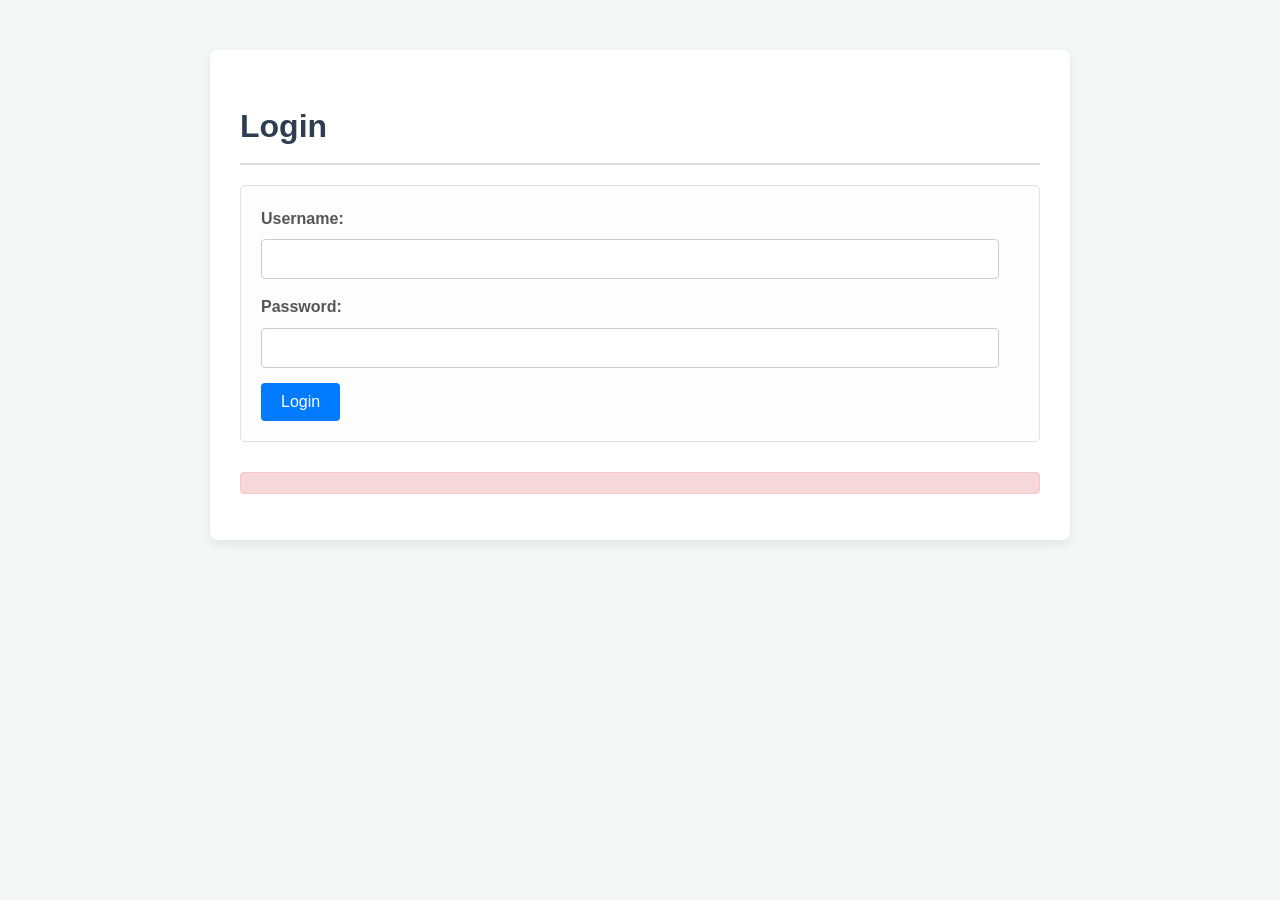
<file: frontend/index.html>
<!DOCTYPE html>
<html lang="en">
<head>
    <meta charset="UTF-8">
    <meta name="viewport" content="width=device-width, initial-scale=1.0">
    <title>Login - Secure Product App</title>
    <link rel="stylesheet" href="style.css">
</head>
<body>
    <div class="container">
        <h1>Login</h1>
        <form id="loginForm">
            <div class="form-group">
                <label for="username">Username:</label>
                <input type="text" id="username" name="username" required autocomplete="username">
            </div>
            <div class="form-group">
                <label for="password">Password:</label>
                <input type="password" id="password" name="password" required autocomplete="current-password">
            </div>
            <button type="submit">Login</button>
        </form>
        <!-- 錯誤訊息顯示區塊，使用 textContent 避免 XSS -->
        <p id="message" class="error-message"></p>
    </div>

    <script src="app.js"></script>
</body>
</html>
</file>
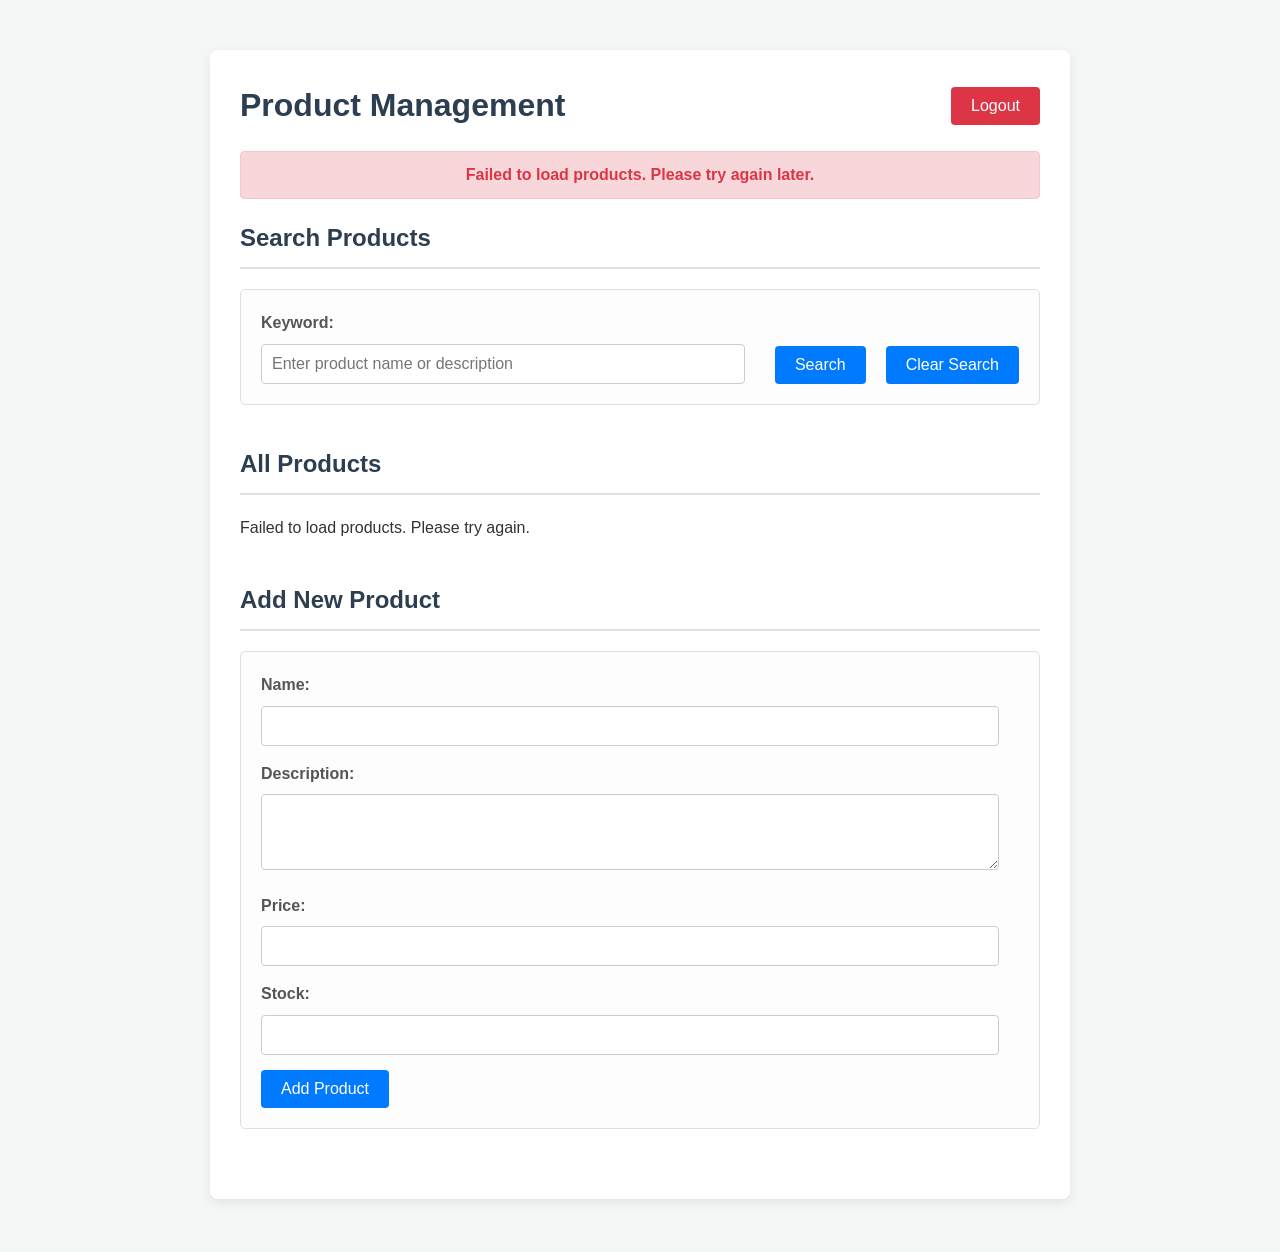
<file: frontend/products.html>
<!DOCTYPE html>
<html lang="en">
<head>
    <meta charset="UTF-8">
    <meta name="viewport" content="width=device-width, initial-scale=1.0">
    <title>Products - Secure Product App</title>
    <link rel="stylesheet" href="style.css">
</head>
<body>
    <div class="container">
        <header>
            <h1>Product Management</h1>
            <button id="logoutButton" class="logout-button">Logout</button>
        </header>

        <!-- 通用訊息顯示區塊，使用 textContent 避免 XSS -->
        <p id="message" class="info-message"></p>

        <section class="search-section">
            <h2>Search Products</h2>
            <form id="searchForm">
                <div class="form-group">
                    <label for="searchQuery">Keyword:</label>
                    <input type="text" id="searchQuery" name="q" placeholder="Enter product name or description">
                </div>
                <button type="submit">Search</button>
                <button type="button" id="clearSearchButton">Clear Search</button>
            </form>
        </section>

        <section class="product-list-section">
            <h2>All Products</h2>
            <div id="productList" class="product-list">
                <!-- 商品列表將由 JavaScript 動態載入並顯示 -->
                <p>Loading products...</p>
            </div>
        </section>

        <section class="add-product-section">
            <h2>Add New Product</h2>
            <form id="addProductForm">
                <div class="form-group">
                    <label for="productName">Name:</label>
                    <input type="text" id="productName" name="name" required>
                </div>
                <div class="form-group">
                    <label for="productDescription">Description:</label>
                    <textarea id="productDescription" name="description" rows="3"></textarea>
                </div>
                <div class="form-group">
                    <label for="productPrice">Price:</label>
                    <input type="number" id="productPrice" name="price" step="0.01" min="0" required>
                </div>
                <div class="form-group">
                    <label for="productStock">Stock:</label>
                    <input type="number" id="productStock" name="stock" min="0" required>
                </div>
                <button type="submit">Add Product</button>
            </form>
        </section>
    </div>

    <script src="app.js"></script>
</body>
</html>
</file>
<file: frontend/style.css>
/* Basic Reset & Body Styling */
body {
    font-family: 'Segoe UI', Tahoma, Geneva, Verdana, sans-serif;
    margin: 0;
    padding: 20px;
    background-color: #f4f7f6;
    color: #333;
    line-height: 1.6;
}

.container {
    max-width: 800px;
    margin: 30px auto;
    background-color: #fff;
    padding: 30px;
    border-radius: 8px;
    box-shadow: 0 4px 12px rgba(0, 0, 0, 0.08);
}

h1, h2 {
    color: #2c3e50;
    border-bottom: 2px solid #e0e0e0;
    padding-bottom: 10px;
    margin-bottom: 20px;
}

header {
    display: flex;
    justify-content: space-between;
    align-items: center;
    margin-bottom: 20px;
}

header h1 {
    margin: 0;
    border-bottom: none;
    padding-bottom: 0;
}

/* Forms */
form {
    margin-bottom: 30px;
    padding: 20px;
    border: 1px solid #e0e0e0;
    border-radius: 5px;
    background-color: #fdfdfd;
}

.form-group {
    margin-bottom: 15px;
}

.form-group label {
    display: block;
    margin-bottom: 8px;
    font-weight: bold;
    color: #555;
}

.form-group input[type="text"],
.form-group input[type="password"],
.form-group input[type="number"],
.form-group textarea {
    width: calc(100% - 20px); /* Account for padding */
    padding: 10px;
    border: 1px solid #ccc;
    border-radius: 4px;
    box-sizing: border-box; /* Include padding and border in the element's total width and height */
    font-size: 1rem;
}

.form-group input[type="text"]:focus,
.form-group input[type="password"]:focus,
.form-group input[type="number"]:focus,
.form-group textarea:focus {
    border-color: #007bff;
    outline: none;
    box-shadow: 0 0 0 2px rgba(0, 123, 255, 0.25);
}

button {
    background-color: #007bff;
    color: white;
    padding: 10px 20px;
    border: none;
    border-radius: 4px;
    cursor: pointer;
    font-size: 1rem;
    transition: background-color 0.2s ease;
    margin-right: 10px; /* For multiple buttons */
}

button:hover {
    background-color: #0056b3;
}

button:last-child {
    margin-right: 0;
}

.logout-button {
    background-color: #dc3545;
}

.logout-button:hover {
    background-color: #c82333;
}

/* Messages */
.error-message {
    color: #dc3545;
    background-color: #f8d7da;
    border: 1px solid #f5c6cb;
    padding: 10px;
    border-radius: 4px;
    margin-top: 20px;
    text-align: center;
    font-weight: bold;
}

.info-message {
    color: #004085;
    background-color: #cce5ff;
    border: 1px solid #b8daff;
    padding: 10px;
    border-radius: 4px;
    margin-top: 20px;
    text-align: center;
}

.success-message {
    color: #155724;
    background-color: #d4edda;
    border: 1px solid #c3e6cb;
    padding: 10px;
    border-radius: 4px;
    margin-top: 20px;
    text-align: center;
}

/* Product List */
.product-list {
    display: grid;
    grid-template-columns: repeat(auto-fill, minmax(280px, 1fr));
    gap: 20px;
    margin-top: 20px;
}

.product-item {
    background-color: #f9f9f9;
    border: 1px solid #e0e0e0;
    border-radius: 8px;
    padding: 20px;
    box-shadow: 0 2px 5px rgba(0, 0, 0, 0.05);
    transition: transform 0.2s ease;
}

.product-item:hover {
    transform: translateY(-3px);
    box-shadow: 0 4px 8px rgba(0, 0, 0, 0.1);
}

.product-item h3 {
    margin-top: 0;
    color: #34495e;
    font-size: 1.3rem;
}

.product-item p {
    margin-bottom: 8px;
    color: #666;
}

.product-item .price {
    font-weight: bold;
    color: #28a745;
    font-size: 1.1rem;
}

.product-item .stock {
    font-style: italic;
    color: #888;
    font-size: 0.9rem;
}

/* Sections */
section {
    margin-bottom: 40px;
}

.search-section form {
    display: flex;
    gap: 10px;
    align-items: flex-end;
}

.search-section .form-group {
    flex-grow: 1;
    margin-bottom: 0; /* Override default form-group margin */
}

.search-section button {
    flex-shrink: 0;
}
</file>
